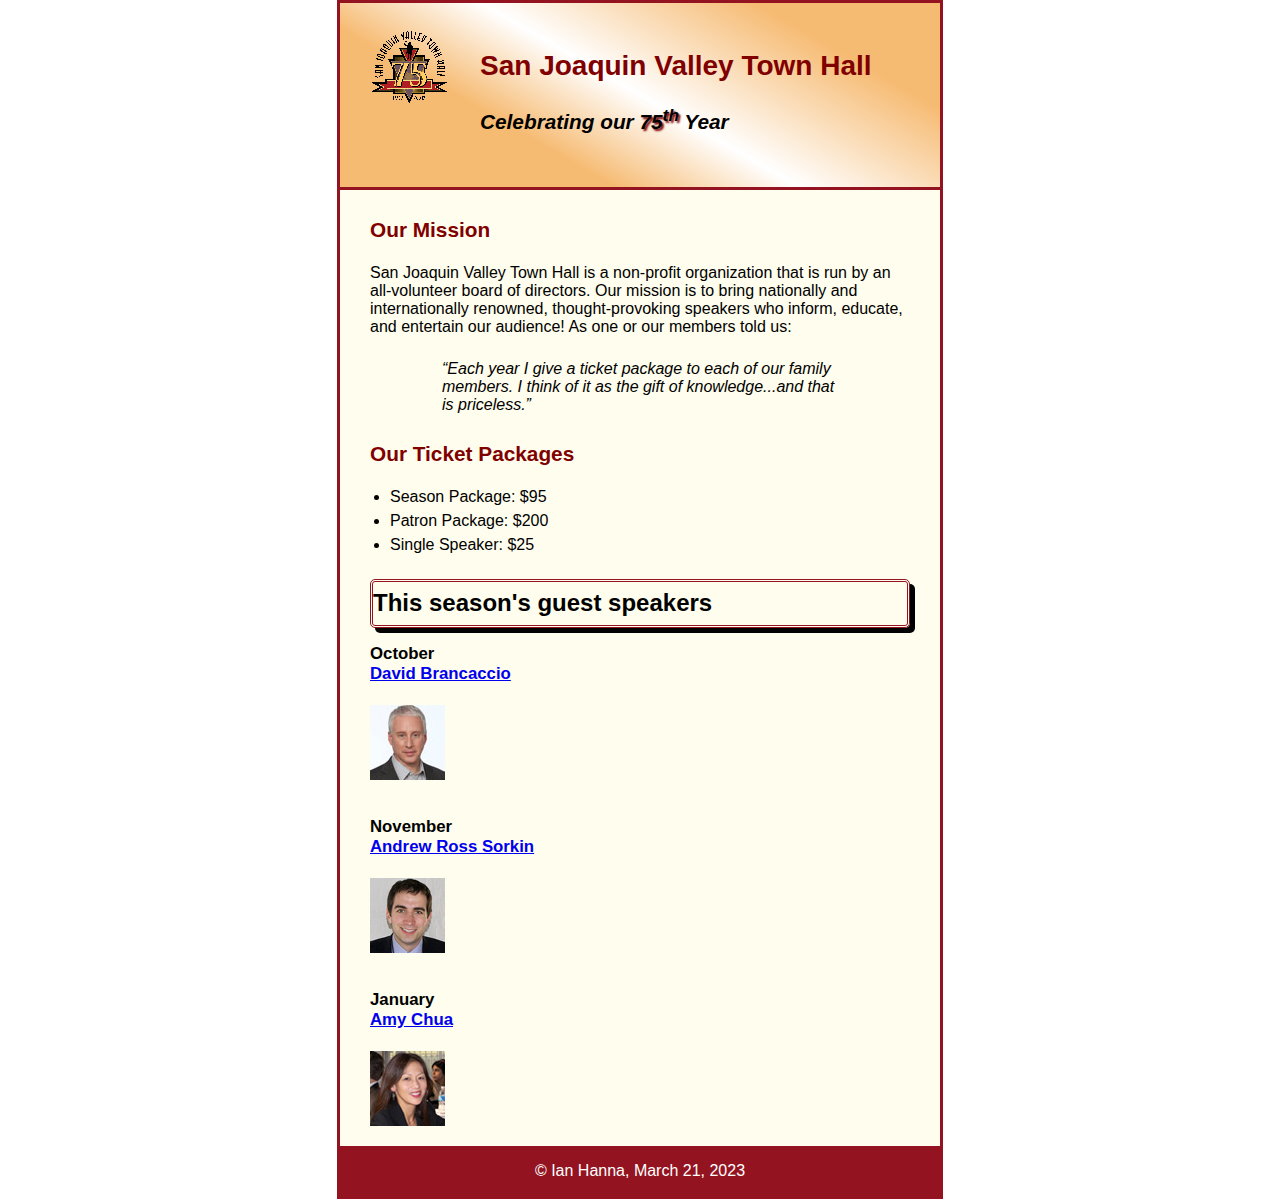
<file: index.html>
<!DOCTYPE html>
<html lang="en">

<head>
	<meta charset="utf-8">
	<title>San Joaquin Valley Town Hall</title>
	<link rel="shortcut icon" href="images/favicon.ico">
	<link rel="stylesheet" href="styles/c5_main.css">
</head>

<body>
	<header>
		<img src="images/town_hall_logo.gif" alt="Town Hall logo" height="80">
		<h2>San Joaquin Valley Town Hall</h2>
		<h3>Celebrating our <span class="shadow">75<sup>th</sup></span> Year</h3>
	</header>
	<main>
		<h2>Our Mission</h2>
		<p>San Joaquin Valley Town Hall is a non-profit organization that is run by an 
			all-volunteer board of directors. Our mission is to bring nationally and 
			internationally renowned, thought-provoking speakers who inform, educate, 
			and entertain our audience! As one or our members told us:</p>
		<em> <blockquote> &ldquo;Each year I give a ticket package to each of our family members.
			I think of it as the gift of knowledge...and that is priceless.&rdquo; </blockquote> </em>

		<h2>Our Ticket Packages</h2>
		<ul>
			<li>Season Package: $95</li>
			<li>Patron Package: $200</li>
			<li>Single Speaker: $25</li>
		</ul>

		<h1>This season's guest speakers</h1>
		<h3>October<br><a href="speakers/brancaccio.html">David Brancaccio</a></h3>
		<img src="images/brancaccio75.jpg" alt="David Brancaccio photo">
		<h3>November<br><a href="speakers/sorkin.html">Andrew Ross Sorkin</a></h3>
		<img src="images/sorkin75.jpg" alt="Andrew Ross Sorkin photo">
		<h3>January<br><a href="speakers/chua.html">Amy Chua</a></h3>
		<img src="images/chua75.jpg" alt="Amy Chua photo">
	</main>
	<footer>
		<p>&copy; Ian Hanna, March 21, 2023</p>
	</footer>
</body>
</html>
</file>
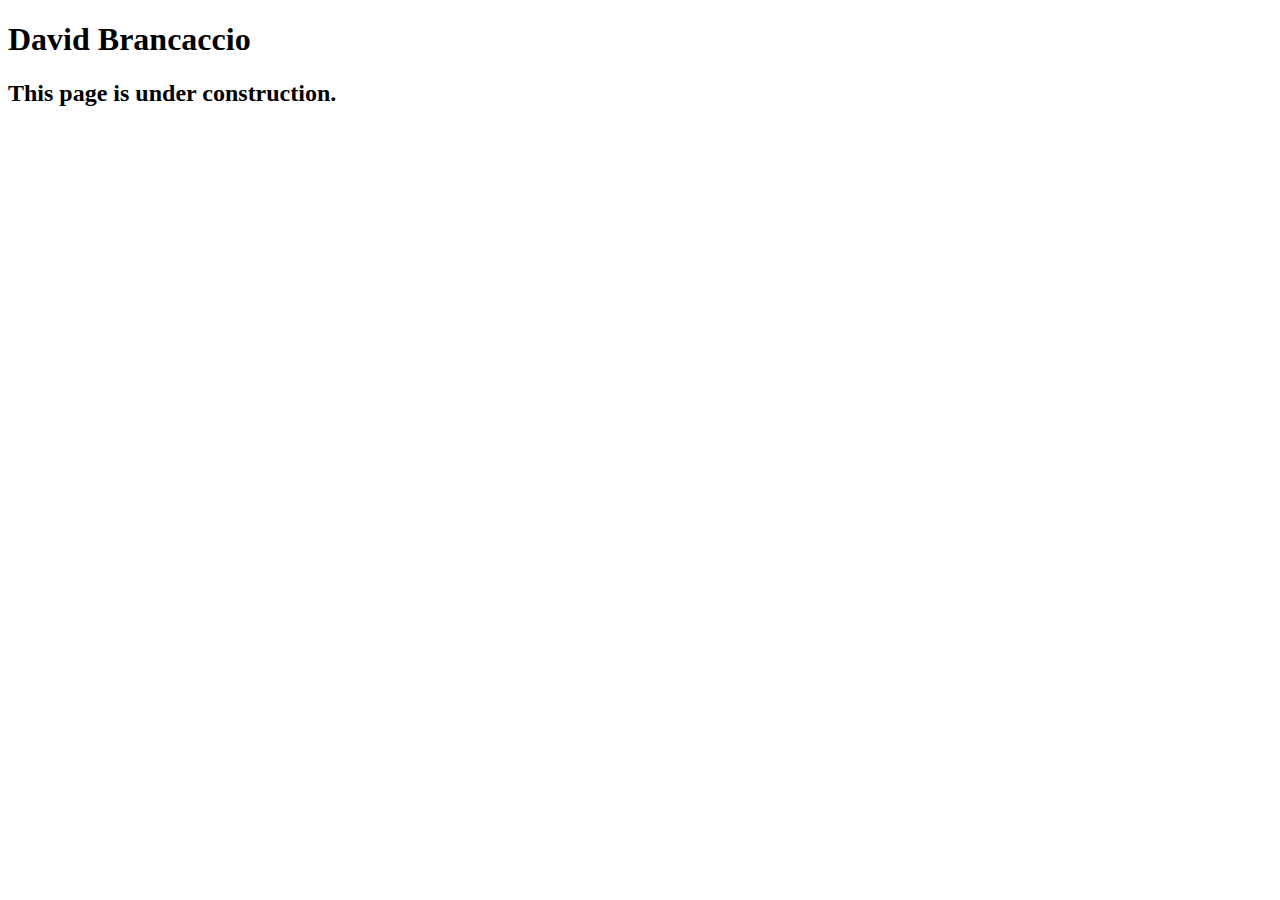
<file: speakers/brancaccio.html>
<!DOCTYPE html>
<html lang="en">

<head>
	<meta charset="utf-8">
	<title>San Joaquin Valley Town Hall</title>
	<link rel="shortcut icon" href="images/favicon.ico">
</head>

<body>
    <main>
	    <h1>David Brancaccio</h1>
	    <h2>This page is under construction.</h2>	        
    </main>
</body>

</html>
</file>
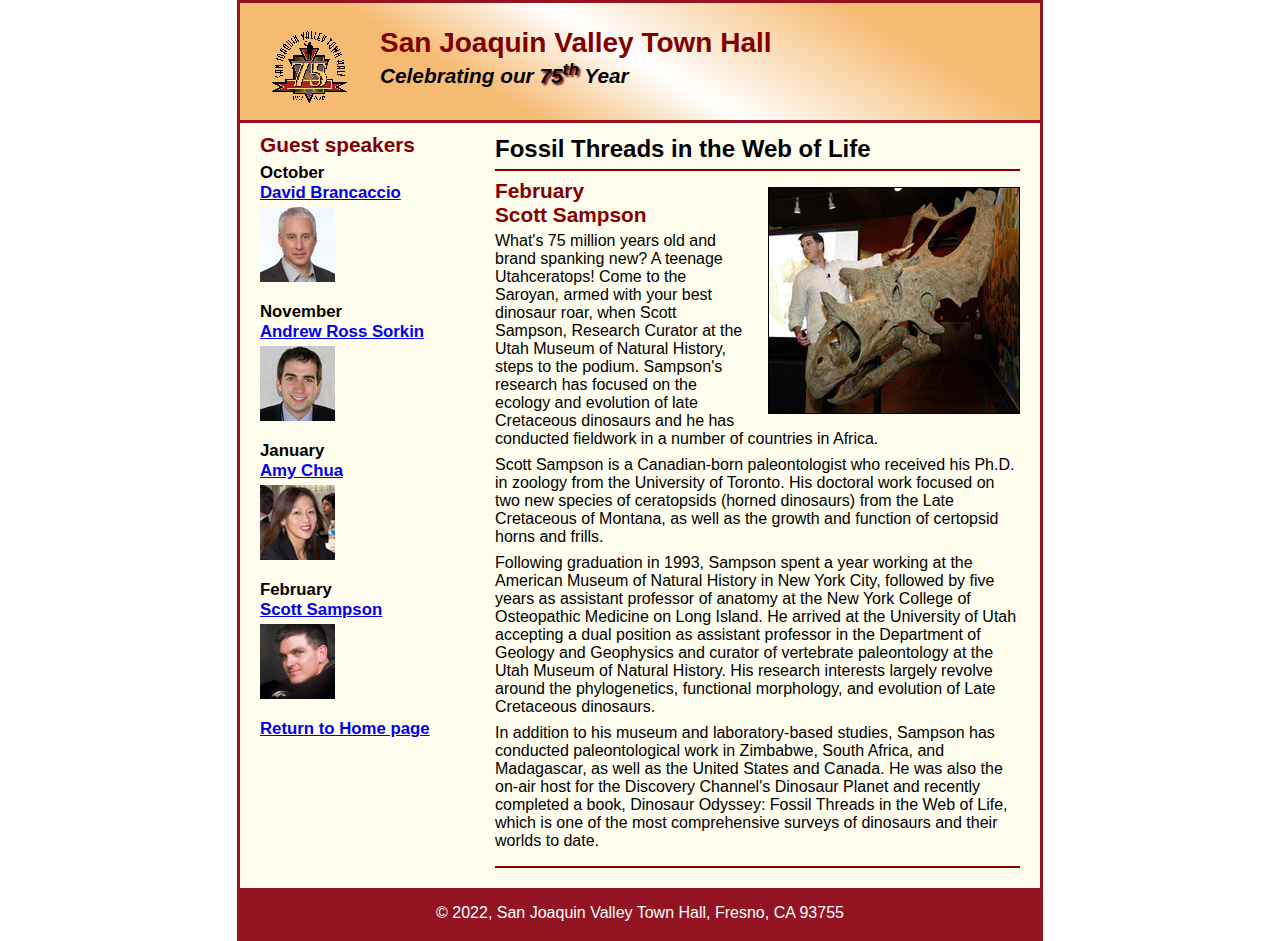
<file: speakers/c6_sampson.html>
<!DOCTYPE html>
<html lang="en">

<head>
	<meta charset="utf-8">
	<title>San Joaquin Valley Town Hall</title>
	<link rel="shortcut icon" href="../images/favicon.ico">
	<link rel="stylesheet" href="../styles/c6_speaker.css">
</head>

<body>
	<header>
		<img src="../images/town_hall_logo.gif" alt="Town Hall logo" height="80">
		<h2>San Joaquin Valley Town Hall</h2>
		<h3>Celebrating our <span class="shadow">75<sup>th</sup></span> Year</h3>
	</header>
	<main>
		<section>
			<h1>Fossil Threads in the Web of Life</h1>
			<article>
				<img src="../images/sampson_dinosaur.jpg" alt="Scott Sampson with dinosaur">
				<h2>February<br>Scott Sampson</h2>
				<p>What's 75 million years old and brand spanking new? A teenage Utahceratops! Come to the 
				   Saroyan, armed with your best dinosaur roar, when Scott Sampson, Research Curator at the 
				   Utah Museum of Natural History, steps to the podium. Sampson's research has focused on the 
				   ecology and evolution of late Cretaceous dinosaurs and he has conducted fieldwork in a number 
				   of countries in Africa.</p>
				<p>Scott Sampson is a Canadian-born paleontologist who received his Ph.D. in zoology from the 
				   University of Toronto. His doctoral work focused on two new species of ceratopsids (horned 
				   dinosaurs) from the Late Cretaceous of Montana, as well as the growth and function of certopsid 
				   horns and frills.</p>
				<p>Following graduation in 1993, Sampson spent a year working at the American Museum of Natural 
				   History in New York City, followed by five years as assistant professor of anatomy at the New 
				   York College of Osteopathic Medicine on Long Island. He arrived at the University of Utah 
				   accepting a dual position as assistant professor in the Department of Geology and Geophysics 
				   and curator of vertebrate paleontology at the Utah Museum of Natural History. His research 
				   interests largely revolve around the phylogenetics, functional morphology, and evolution of 
				   Late Cretaceous dinosaurs.</p>
				<p>In addition to his museum and laboratory-based studies, Sampson has conducted paleontological 
				   work in Zimbabwe, South Africa, and Madagascar, as well as the United States and Canada. He was 
				   also the on-air host for the Discovery Channel's Dinosaur Planet and recently completed a book, 
				   Dinosaur Odyssey: Fossil Threads in the Web of Life, which is one of the most 
				   comprehensive surveys of dinosaurs and their worlds to date.</p>
			</article>
		</section>
		
		<aside>
			<h2>Guest speakers</h2>
			<h3>October<br><a href="../speakers/brancaccio.html">David Brancaccio</a></h3>
			<img src="../images/brancaccio75.jpg" alt="David Brancaccio photo">
			<h3>November<br><a href="../speakers/sorkin.html">Andrew Ross Sorkin</a></h3>
			<img src="../images/sorkin75.jpg" alt="Andrew Ross Sorkin photo">
			<h3>January<br><a href="../speakers/chua.html">Amy Chua</a></h3>
			<img src="../images/chua75.jpg" alt="Amy Chua photo">
			<h3>February<br><a href="../speakers/c6_sampson.html">Scott Sampson</a></h3>
			<img src="../images/sampson75.jpg" alt="Scott Sampson photo">
			<h3><a href="../c6_index.html">Return to Home page</a></h3>
		</aside>
	</main>
	<footer>
		<p>&copy; 2022, San Joaquin Valley Town Hall, Fresno, CA 93755</p>
	</footer>
</body>
</html>
</file>
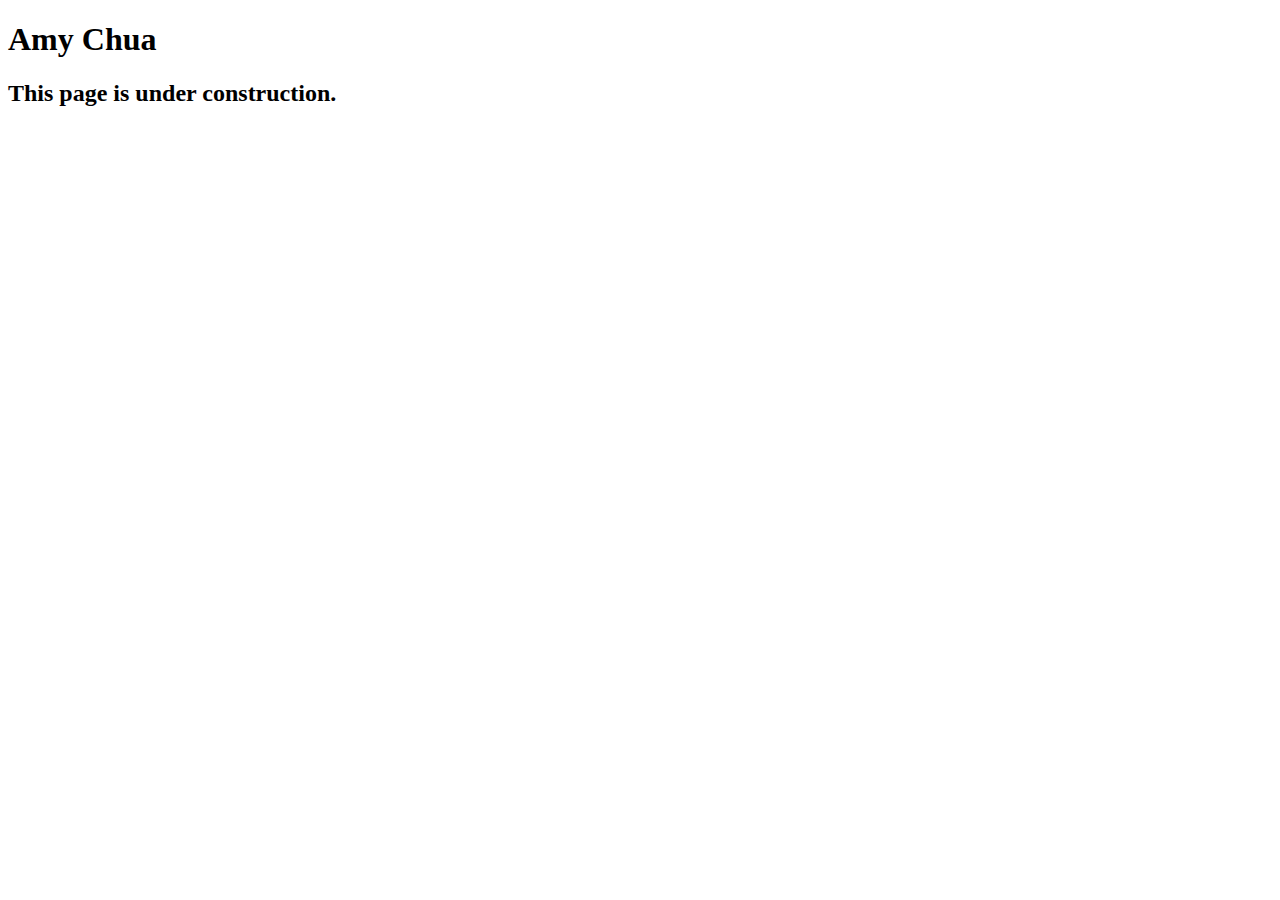
<file: speakers/chua.html>
<!DOCTYPE html>
<html lang="en">

<head>
	<meta charset="utf-8">
	<title>San Joaquin Valley Town Hall</title>
	<link rel="shortcut icon" href="images/favicon.ico">
</head>

<body>
	<main>
		<h1>Amy Chua</h1>
		<h2>This page is under construction.</h2>
	</main>
</body>

</html>
</file>
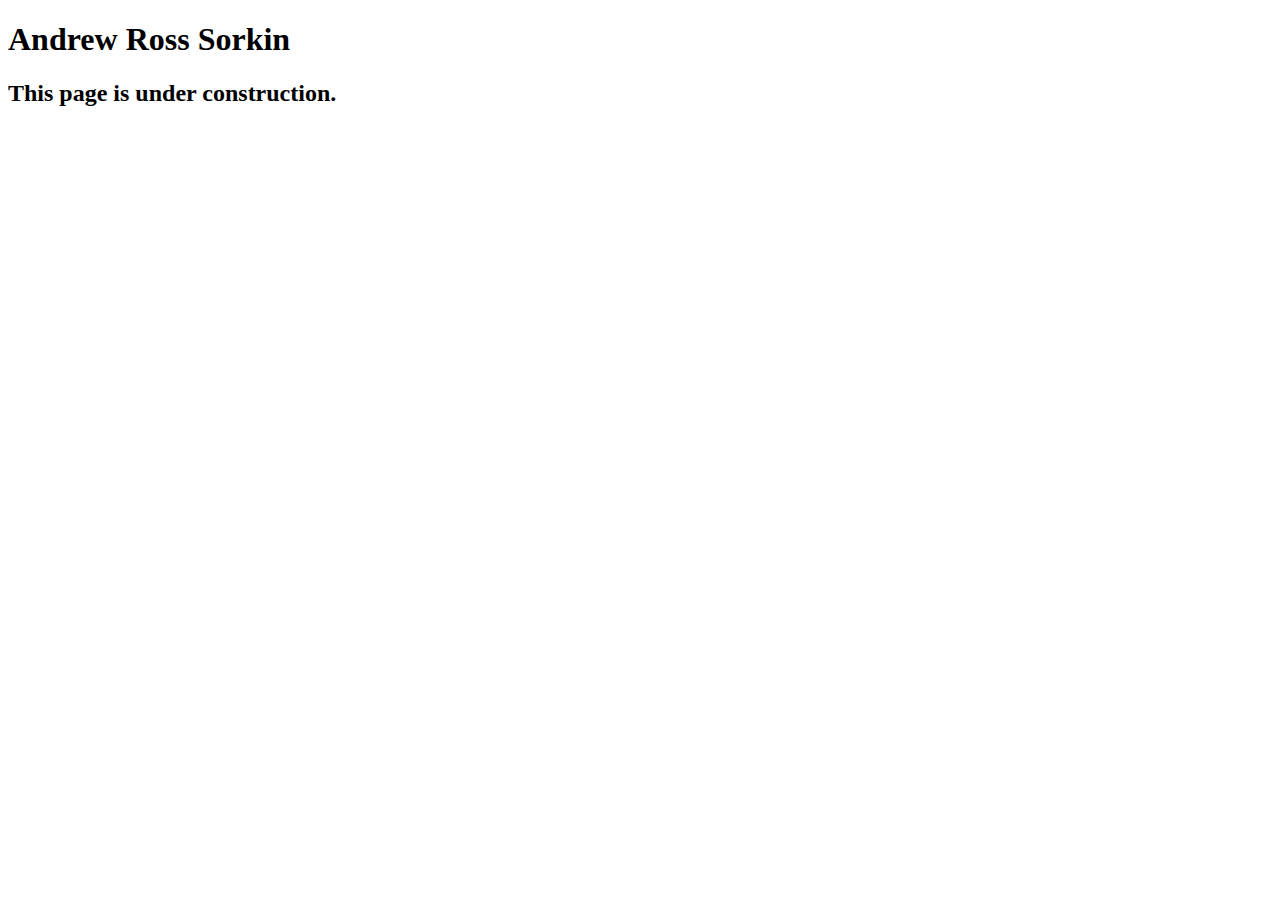
<file: speakers/sorkin.html>
<!DOCTYPE html>
<html lang="en">

<head>
	<meta charset="utf-8">
	<title>San Joaquin Valley Town Hall</title>
	<link rel="shortcut icon" href="images/favicon.ico">
</head>

<body>
	<main>
		<h1>Andrew Ross Sorkin</h1>
		<h2>This page is under construction.</h2>
	</main>
</body>

</html>
</file>
<file: styles/c5_main.css>
/* custom property */
:root {
	--global-color-1: #800000;
}

/* the styles for the elements */
html {
	background-color: #ffffff;
}

header {
	border-style: solid;
	border-color: #931420;
	border-width: 0px;
	border-bottom-width: 3px;
	background-color: #fffded;
	padding-top: 1.5em;
	padding-bottom: 2em;
	background-image: linear-gradient(30deg, #f6bb73 0%, #f6bb73 30%, white 50%, #f6bb73 80%, #f6bb73 100% );
}

body {
	font-family: Arial, Helvetica, sans-serif;
    font-size: 100%;
	width: 600px;
	margin-left: auto;
	margin-top: 0px;
	margin-bottom: 0px;
	margin-right: auto;
	border-style: solid;
	border-color: #931420;
	border-width: 3px;
	background-color: #fffded;

}
a:focus, a:hover {
	font-style: italic;
}
/* the styles for the header */
header h2 {
	font-size: 175%;
	color: var(--global-color-1);

}
header h3 {
	font-size: 130%;
	font-style: italic;

}
header img {
	float: left;
	padding-right: 30px;
	padding-left: 30px;
}
.shadow {
	text-shadow: 2px 2px 2px var(--global-color-1);
}
/* the styles for the main content */
main {
	clear: left;
	padding-left: 30px;
	padding-right: 30px;
}
main h1 {
	font-size: 150%;
	padding: .3em 0;
	border-style: double;
	border-color: #931420;
	border-width: 0px;
	border-width: 3px;
	border-radius: 5px;
	box-shadow: 5px 5px black;


}
main h2 {
	color: var(--global-color-1);
	font-size: 130%;
	padding: .5em 0 .25em 0;

}
main h2 blockquote {
	te
}
main h3 {
	font-size: 105%;
	padding-bottom: .25em;
}
main img {
	padding-bottom: 1em;
}
main p {
	padding-bottom: .5em;
}
main blockquote {
	padding: 0 2em;
	font-style: italic;
}
main ul {
	padding: 0 0 .25em 1.25em;
}
main li {
	padding-bottom: .35em;
}

/* the styles for the footer */
footer p {
	padding: 0em;
	margin: 0px;
	text-align: center;
	padding: 1em 0;
	color: #FFFFFF;
}
footer {
	background-color: #931420;
}
</file>
<file: styles/c6_speaker.css>
/* the styles for the elements */
* {
	margin: 0;
	padding: 0;
}
html {
	background-color: white;
}
body {
	font-family: Arial, Helvetica, sans-serif;
    font-size: 100%;
    width: 800px;
    margin: 0 auto;
    border: 3px solid #931420;
    background-color: #fffded;
}
a:focus, a:hover {
	font-style: italic;
}
/* the styles for the header */
header {
	padding: 1.5em 0 2em 0;
	border-bottom: 3px solid #931420;
		background-image: -moz-linear-gradient(
	    30deg, #f6bb73 0%, #f6bb73 30%, white 50%, #f6bb73 80%, #f6bb73 100%);
	background-image: -webkit-linear-gradient(
	    30deg, #f6bb73 0%, #f6bb73 30%, white 50%, #f6bb73 80%, #f6bb73 100%);
	background-image: -o-linear-gradient(
	    30deg, #f6bb73 0%, #f6bb73 30%, white 50%, #f6bb73 80%, #f6bb73 100%);
	background-image: linear-gradient(
	    30deg, #f6bb73 0%, #f6bb73 30%, white 50%, #f6bb73 80%, #f6bb73 100%);
}
header h2 {
	font-size: 175%;
	color: #800000;
}
header h3 {
	font-size: 130%;
	font-style: italic;
}
header img {
	float: left;
	padding: 0 30px;
}
.shadow {
	text-shadow: 2px 2px 2px #800000;
}
/* the styles for the section */
section {
	width: 525px;
	float: right;
	padding: 0 20px 20px 20px;
}
section h1 {
	font-size: 150%;
	padding: .5em 0 .25em 0;
	margin: 0;
}
section h2 {
	color: #800000;
	font-size: 130%;
	padding: .5em 0 .25em 0;
}
section p {
	padding-bottom: .5em;
}
section blockquote {
	padding: 0 2em;
	font-style: italic;
}
section ul {
	padding: 0 0 .25em 1.25em;
}
section li {
	padding-bottom: .35em;
}

/* the styles for the article */
article {
	padding: .5em 0;
	border-top: 2px solid #800000;
	border-bottom: 2px solid #800000;
}
article h2 {
	padding-top: 0;
}
article h3 {
	font-size: 105%;
	padding-bottom: .25em;
}
article img {
	float: right;
	margin: .5em 0 1em 1em;
	border: 1px solid black;
}

/* the styles for the aside */
aside {
	width: 215px;
	float: right;
	padding: 0 0 20px 20px;
}
aside h2 {
	color: #800000;
	font-size: 130%;
	padding: .5em 0 .25em 0;
}
aside h3 {
	font-size: 105%;
	padding-bottom: .25em;
}
aside img {
	padding-bottom: 1em;
}

/* the styles for the footer */
footer {
	background-color: #931420;
	clear: both;

}
footer p {
	text-align: center;
	color: white;
	padding: 1em 0;
}
</file>
